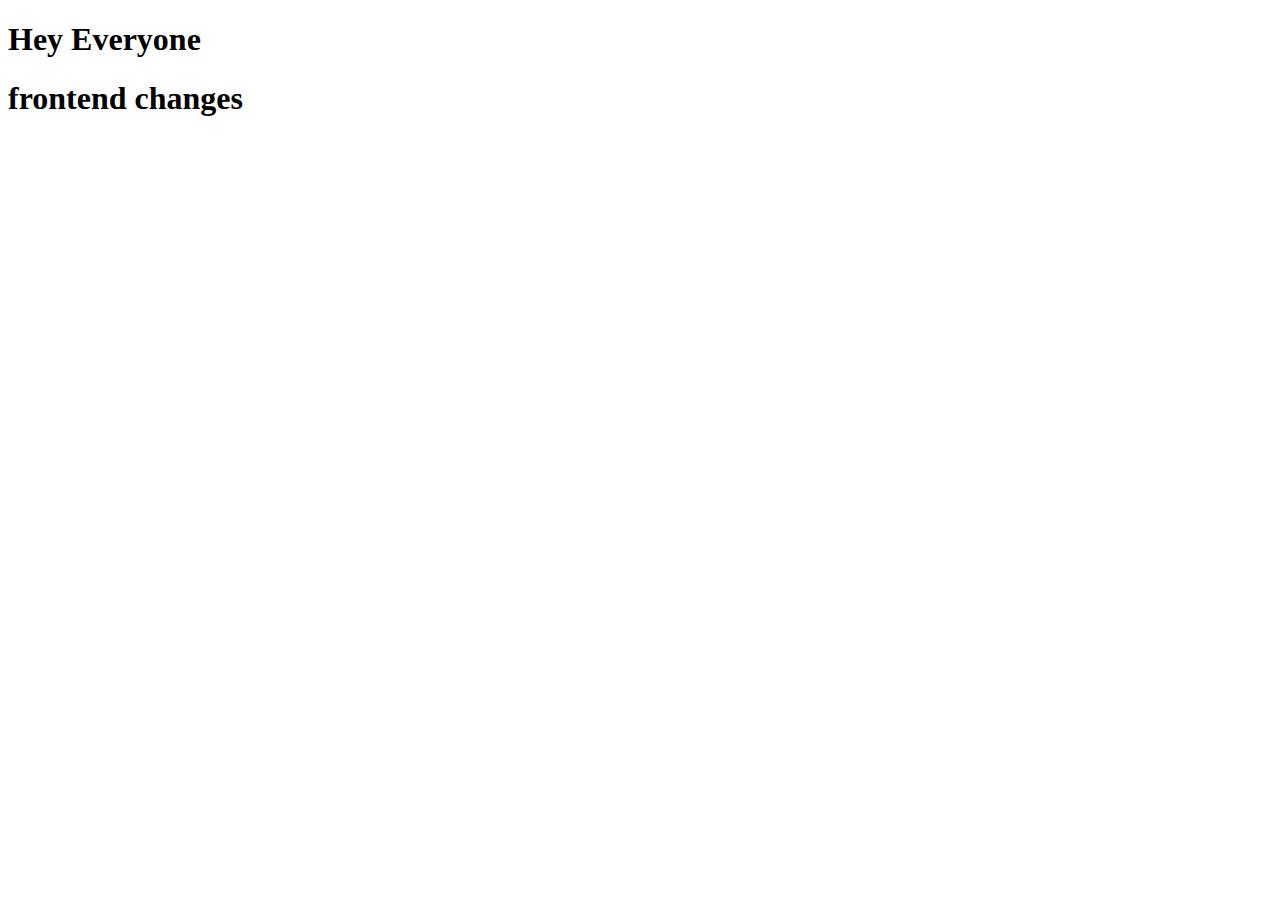
<file: sample.html>
<!DOCTYPE html>
<html lang="en">
  <head>
    <meta charset="UTF-8" />
    <meta name="viewport" content="width=device-width, initial-scale=1.0" />
    <title>Document</title>
  </head>
  <body>
    <h1>Hey Everyone</h1>
    <h1>frontend changes</h1>
  </body>
</html>
</file>
